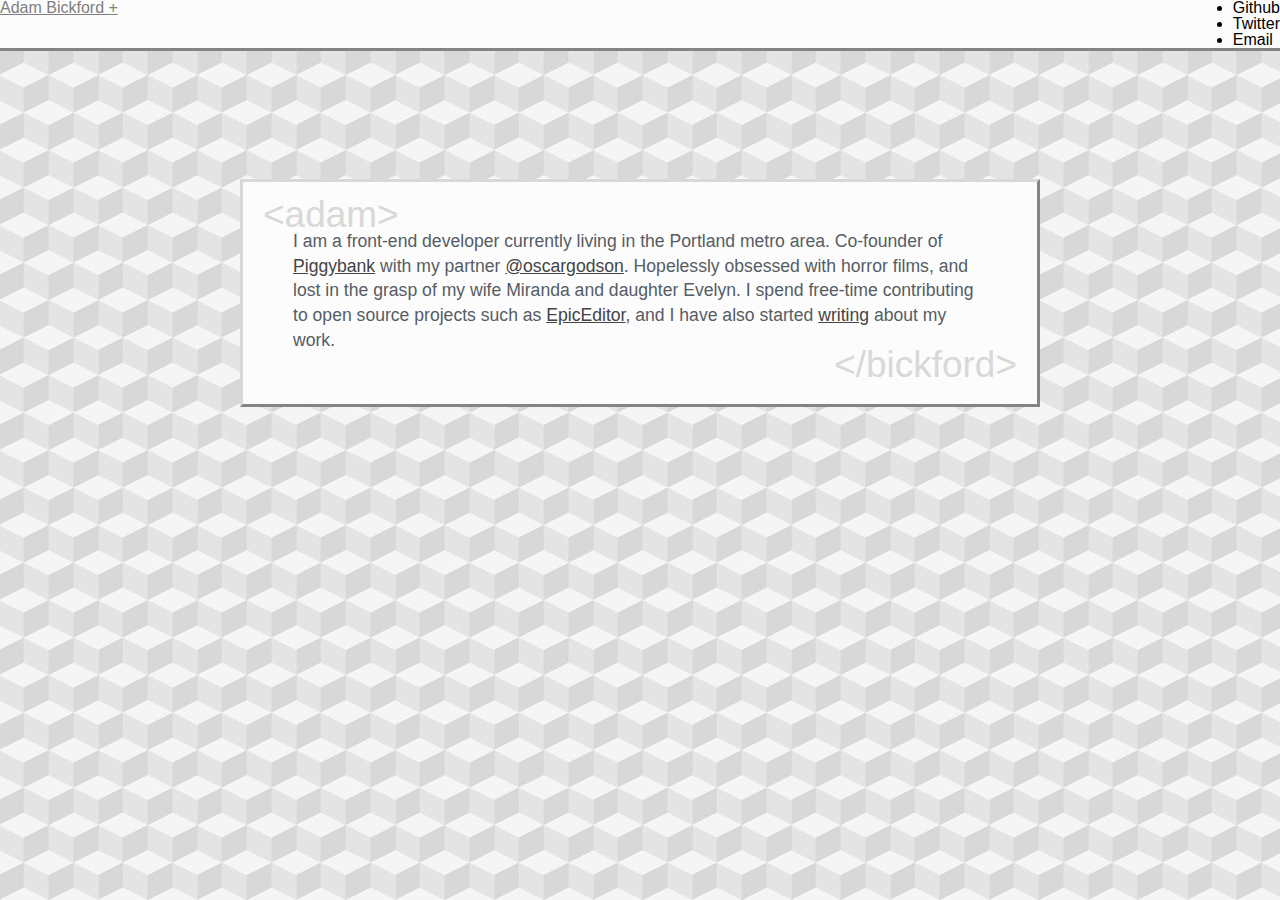
<file: index.html>
<!DOCTYPE html>
<html>
<head>
	<meta name="google-site-verification" content="UwAUKGdfExpI4q6heZmrB3LHEkV1jnNdnabCZAH-hCg" />
  <meta name="keywords"    content="adam, bickford, front, end, web, website, internet, code, developer, designer, portland, oregon, or, html, html5, css3, css, javascript, js, jquery, git, github, chrome, ie, firefox, opera, safari , bugs, cross-browser, cross, browser">
  <meta name="description" content="I am a freelance front-end developer from Portland, Or.">
  <title>Adam Bickford | Front-end Developer</title>

  <link rel="stylesheet" type="text/css" href="css/reset.css" />
  <link rel="stylesheet" href="http://yui.yahooapis.com/pure/0.4.2/base-min.css">
  <link rel="stylesheet" href="http://yui.yahooapis.com/pure/0.4.2/pure-min.css">
  <link rel="stylesheet" type="text/css" href="css/style.css" />
  <meta name="viewport" content="width=device-width, initial-scale=1.0, user-scalable=yes">
  <script type="text/javascript">
  <!--//google analytics code snippet
    var _gaq = _gaq || [];
    _gaq.push(['_setAccount', 'UA-28920876-1']);
    _gaq.push(['_trackPageview']);

    (function() {
      var ga = document.createElement('script'); ga.type = 'text/javascript'; ga.async = true;
      ga.src = ('https:' == document.location.protocol ? 'https://ssl' : 'http://www') + '.google-analytics.com/ga.js';
      var s = document.getElementsByTagName('script')[0]; s.parentNode.insertBefore(ga, s);
    })();
  -->
  </script>
</head>
<body>
  <header class="pure-menu pure-menu-open pure-menu-horizontal top-bar">
    <a href="#" class="pure-menu-heading title"><span class="res-title-normal">Adam Bickford +</span><span class="res-title-small">AB +</span></a>
    <ul class="links">
      <li><a href="https://github.com/dadambickford" title="Contact me on Github!" class="github" target="_blank">Github</a></li>
      <li><a href="https://twitter.com/#!/adam_bickford" title="Contact me on Twitter!" class="twitter" target="_blank">Twitter</a></li>
      <li class="last-contact"><a href="mailto:Adam@Adambickford.net" title="Contact me via E-mail!" class ="email last-contact">Email</a></li>
    </ul>
    <br class="clear-fix" />
  </header>
  <main>
    <h1 class="first-name">&lt;adam&gt;</h1>
    <p class="about-me">I am a front-end developer currently living in the Portland metro area. Co-founder of <a href="http://getpiggybank.com">Piggybank</a> with my partner <a href="https://twitter.com/oscargodson">@oscargodson</a>. Hopelessly obsessed with horror films, and lost in the grasp of my wife Miranda and daughter Evelyn. I spend free-time  contributing to open source projects such as <a href="http://epiceditor.com/">EpicEditor</a>, and I have also started <a href="https://medium.com/@adam_bickford">writing</a> about my work.</p>
    <h1 class="last-name">&lt;/bickford&gt;</h1>
    <br class="clear-fix" />
  </main>
</body>
</html>
<!-- Only the dead have nothing left to learn. - Anonymous -->
</file>
<file: css/style.css>
/*Starting fresh*/
/*TODO: Customize Pure.css to get rid of these !importants*/
body {
  font-family: helvetica;
  background-image: url(../images/blocks.jpg);
  overflow-x: hidden; 
}
.top-bar {
  background-color: #fcfcfc !important; /*gross but needed to override pure.css*/
  border-bottom: 3px outset #D8D8D8 !important; /*gross but needed to override pure.css*/
}
.title {
  margin-top: 3px !important; /*gross but needed to override pure.css*/
}
.links {
  float: right;
}
.res-title-small {
  display: none;
}
.first-name, .last-name {
  font-size: 2.1em;
  font-weight: lighter;
  color: #D8D8D8;
}
.first-name {
  margin: 15px 0 -5px 0;
}
.last-name {
  display: inline-block;
  float: right;
  margin: -5px 0 20px 0;
}
main {
  box-sizing: border-box;
  width: 90%;
  max-width: 800px;
  color: #565D64;
  font-size: 1.1em;
  background-color: #fcfcfc;
  margin: 10% auto;
  border: 3px outset #D8D8D8;
  padding: 0 20px;
}
main a {
  color: #444;
  text-decoration: underline;
}
.about-me {
  padding: 0 30px;
  line-height: 1.4em;
}
/*some extra responsiveness*/
@media (max-width: 450px) {
  .res-title-normal {
    display: none;
  }
  .res-title-small {
    display: inline;
  }
  .links li:nth-child(1) {
    /*needed for the damn contacts wrapping around on iPhone's puny screens*/
    margin: 0 -15px !important; /*gross but needed to override pure.css*/
  }
  main {
    padding: 0 10px;
  }
}
</file>
